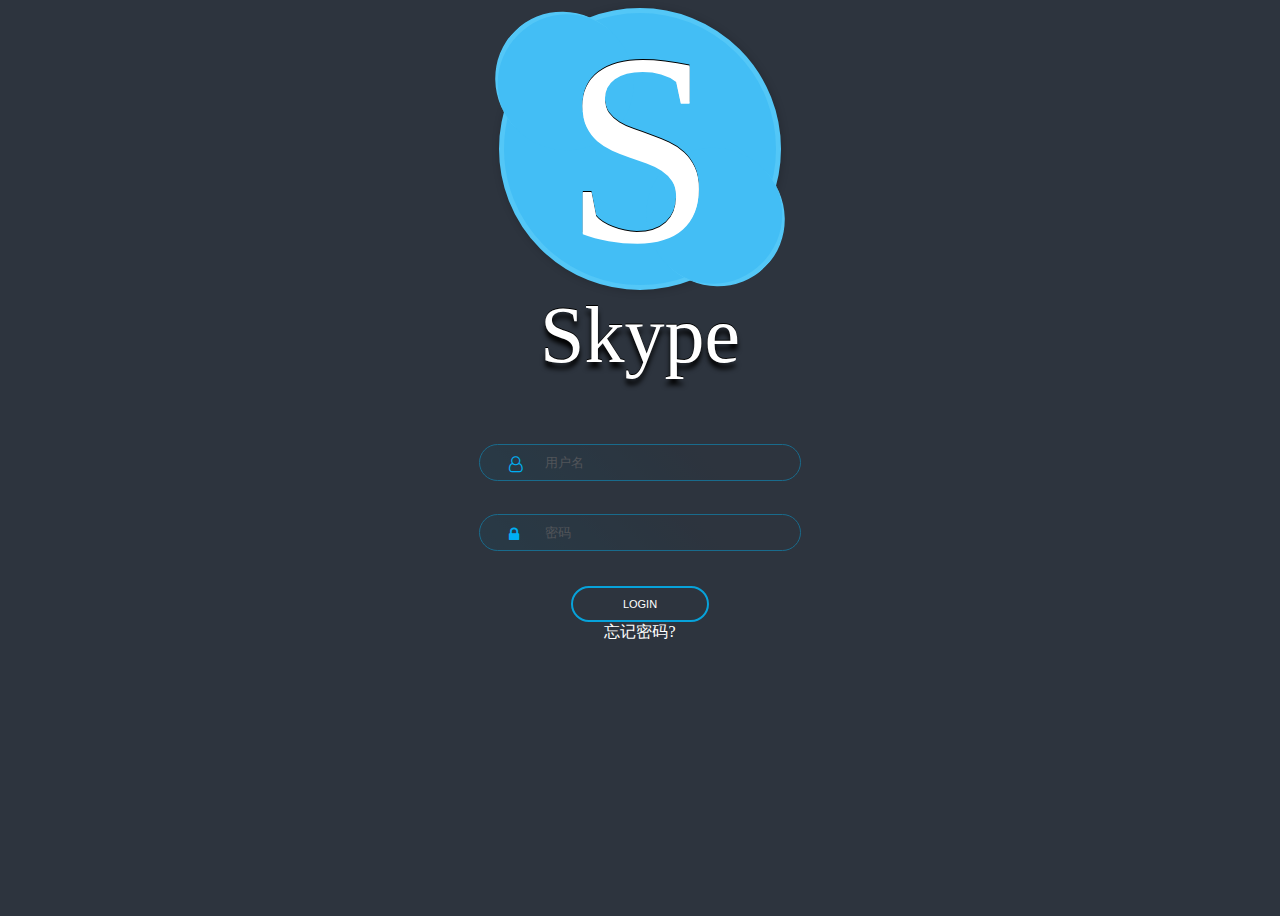
<file: index.html>
<!DOCTYPE html>
<html lang="zh">

	<head>
		<meta charset="UTF-8" />
		<meta name="viewport" content="width=device-width, initial-scale=1.0" />
		<meta http-equiv="X-UA-Compatible" content="ie=edge" />
		<title>log in</title>
		<link rel="stylesheet" type="text/css" href="font-awesome-4.7.0/css/font-awesome.min.css" />
		<link rel="stylesheet" type="text/css" href="css/style.css" />
		<script src="js/jquery.min.js"></script>
	</head>

	<body>
		<div class="log-in">
			<div class="container">
				<div class="skype-logo">S</div>
				<p>Skype</p>
			</div>

			<div class="user">
				<form>
					<label><input type="text" name="user" placeholder="用户名"/></label>
					<label><input type="password" name="password" placeholder="密码"/></label>
					<input type="submit" value="LOGIN" />
					<div class='forgot'>
						<a href='#'>忘记密码?</a>
					</div>
				</form>
			</div>
		</div>
		
		
		<script src="js/script.js" type="text/javascript" charset="utf-8"></script>
	</body>

</html>
</file>
<file: css/style.css>
/*-----------------------------*/

body {
	background: rgb(45, 52, 62);
	height: 100vh;
}


/*-----------------------------*/

.container {
	position: relative;
	z-index: 0;
}

.container p {
	margin: 0;
	padding: 0;
	font-size: 5em;
	text-align: center;
	text-shadow: 0 6px 5px black, 0 -1px 0px #000;
	color: white;
}

.skype-logo {
	box-shadow: 1px 1px 8px rgba(0, 0, 0, 0.2);
	border: 5px solid #53c7f7;
	border-radius: 80%;
	height: 1em;
	margin: 0 auto;
	position: relative;
	width: 1em;
	z-index: 1;
	background: #43bef5;
	color: #ffffff;
	font-size: 17em;
	line-height: 1em;
	text-align: center;
	text-shadow: 0 1px 0px white, 0 -1px 0px #000;
}

.skype-logo:before {
	border-left: 5px solid #53c7f7;
	border-radius: 80%;
	content: "";
	display: block;
	height: .5em;
	position: absolute;
	top: 0px;
	left: -10px;
	transform: rotate(45deg);
	width: .5em;
	z-index: -1;
	background: #43bef5;
}

.skype-logo:after {
	border-right: 5px solid #53c7f7;
	border-radius: 80%;
	content: "";
	display: block;
	height: .5em;
	position: absolute;
	bottom: 0px;
	right: -10px;
	transform: rotate(45deg);
	width: .5em;
	z-index: -1;
	background: #43bef5;
}


/*------------------------------------*/

.log-in .user input[type="text"],
input[type="password"] {
	color: white;
	width: 190px;
	margin-top: -2px;
	background: linear-gradient(45deg, #25404F 0%, rgb(45, 52, 62) 70%);
	left: 0;
	padding: 10px 65px;
	border: 1px solid #07A2DA;
	border-radius: 22px;
	outline: none;
	box-shadow: none;
	display: block;
	opacity: .5;
}

.log-in .user label:nth-child(1)::before {
	content: "\f2c0";
	display: inline-block;
	font: normal normal normal 14px/1 FontAwesome;
	font-size: inherit;
	text-rendering: auto;
	-webkit-font-smoothing: antialiased;
	color: #00AFF2;
}

.log-in .user label:nth-child(2)::before {
	content: "\f023";
	display: inline-block;
	font: normal normal normal 14px/1 FontAwesome;
	font-size: inherit;
	text-rendering: auto;
	-webkit-font-smoothing: antialiased;
	color: #00AFF2;
}

.log-in .user form label {
	position: relative;
}

.log-in .user label::before {
	position: absolute;
	z-index: 1;
	top: 10px;
	left: 30px;
}

.log-in .user {
	max-width: 335px;
	margin: 0 auto;
}


/*----------------------------------*/

.log-in .user form input[value="LOGIN"] {
	border-radius: 50px;
	background: transparent;
	padding: 10px 50px;
	border: 2px solid #07A2DA;
	color: white;
	text-transform: uppercase;
	font-size: 11px;
	outline: medium;
	transition: background-color 0.3s;
		margin: 0 auto;
	display: block;
}

.log-in .user form input[value="LOGIN"]:hover {
	transition: all 0.5s ease 0s;
	background: #07A2DA;
	cursor: pointer;

}
.log-in .user form {
	margin-top: 65px;
	display: flex;
    justify-content: center;
    flex-direction: column;
    align-items: center;
}
.log-in .user form label:nth-child(1) input{
	margin-bottom: 35px;
}
.log-in .user form label:nth-child(2) input{
	margin-bottom: 35px;
}
.log-in .user .forgot a {
	text-decoration: none;
	color: white;
}
</file>
